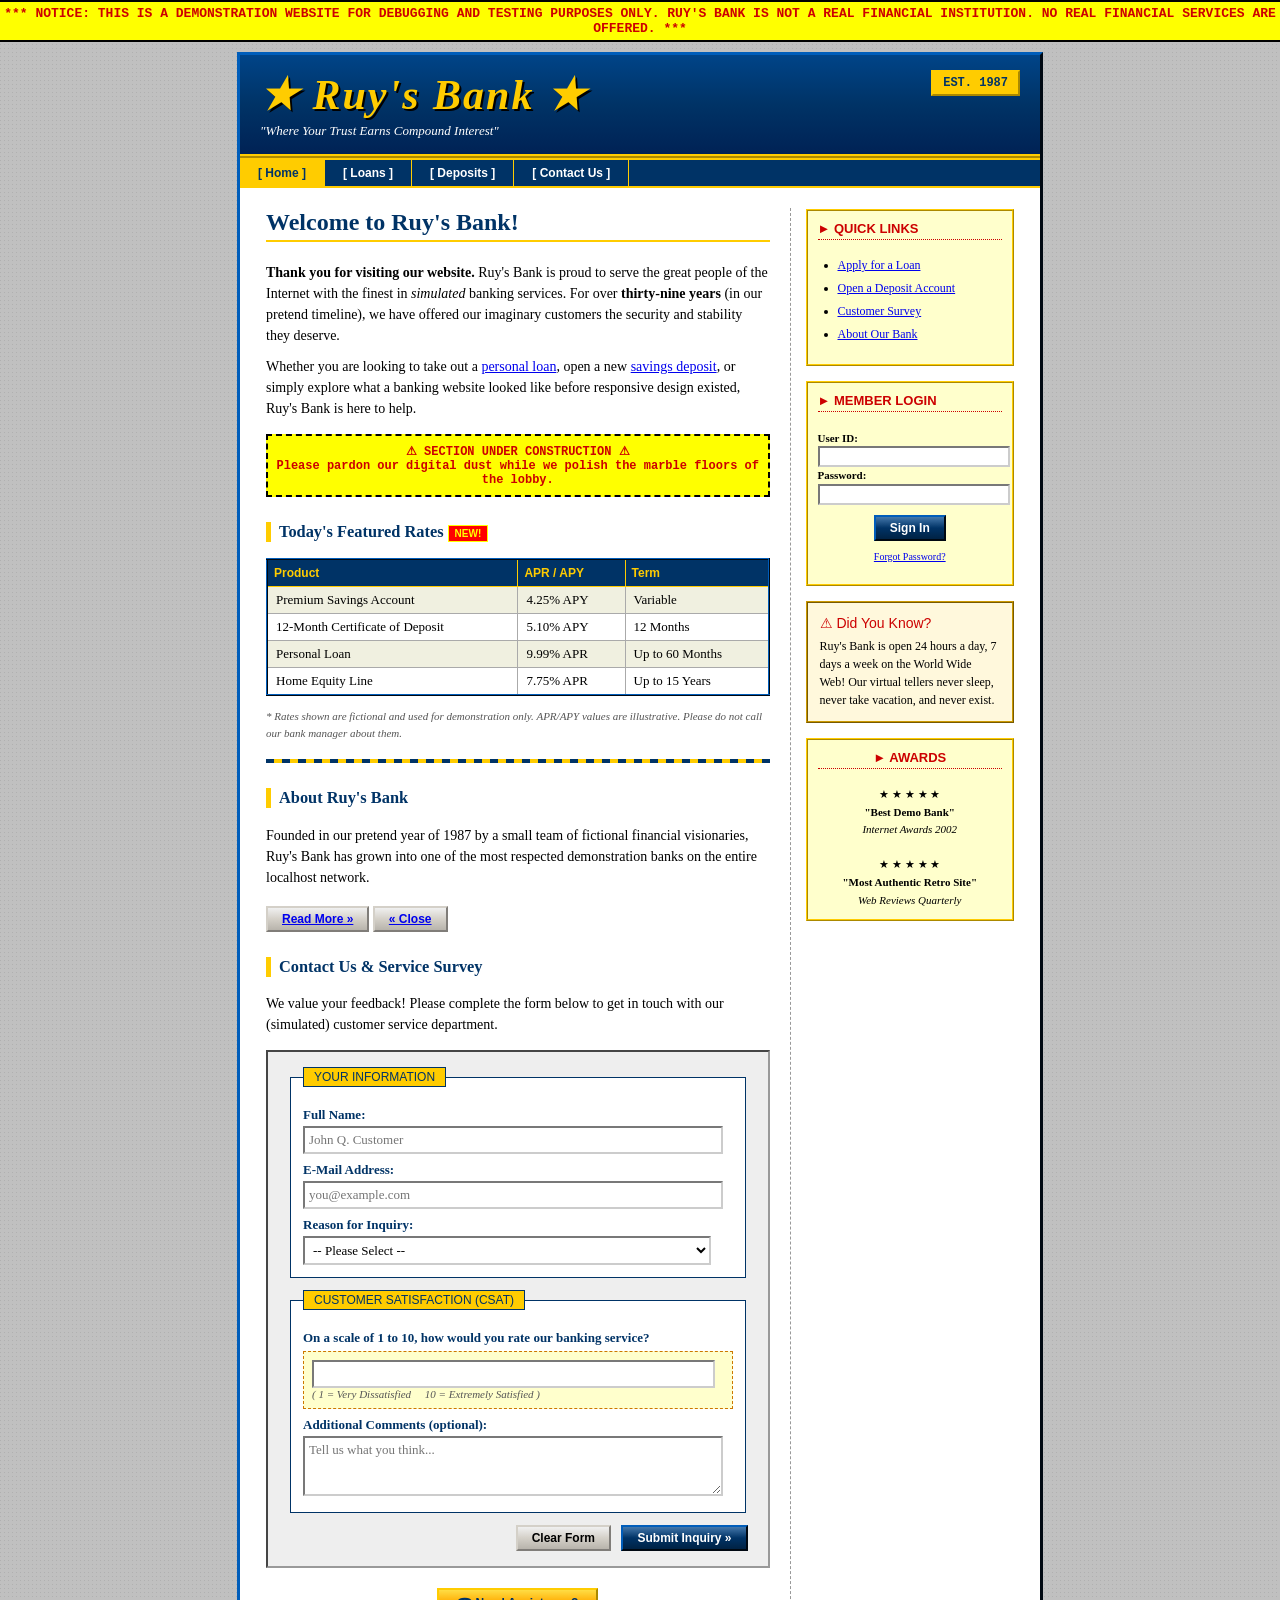
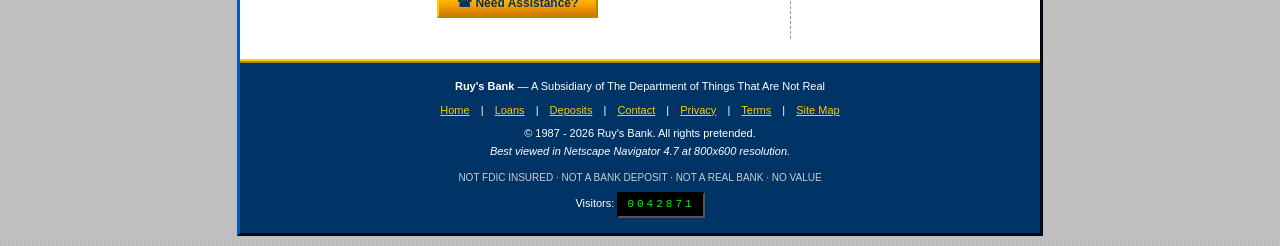
<file: index.html>
<!DOCTYPE html>
<html lang="en">
<head>
    <meta charset="UTF-8">
    <meta http-equiv="X-UA-Compatible" content="IE=edge">
    <title>Ruy's Bank :: Welcome - Your Trusted Financial Partner Since 1987</title>
    <meta name="description" content="Ruy's Bank - A demonstration banking website for debugging and testing purposes only. Not a real financial institution.">
    <meta name="keywords" content="bank, demo, test, debugging, finance, loans, deposits">
    <link rel="stylesheet" type="text/css" href="static/css/style.css">
    <script async src="https://api.glia.com/salemove_integration.js"></script>
</head>
<body>

<!-- =========== TOP DISCLAIMER =========== -->
<div class="disclaimer-bar">
    *** NOTICE: THIS IS A DEMONSTRATION WEBSITE FOR DEBUGGING AND TESTING PURPOSES ONLY. RUY'S BANK IS NOT A REAL FINANCIAL INSTITUTION. NO REAL FINANCIAL SERVICES ARE OFFERED. ***
</div>

<div class="page-container">

    <!-- =========== HEADER =========== -->
    <div class="bank-header">
        <h1>&#9733; Ruy's Bank &#9733;</h1>
        <div class="tagline">&quot;Where Your Trust Earns Compound Interest&quot;</div>
        <div class="est">EST. 1987</div>
    </div>

    <!-- =========== NAVIGATION =========== -->
    <ul class="nav-bar">
        <li class="active"><a href="index.html">[ Home ]</a></li>
        <li><a href="static/html/loans.html">[ Loans ]</a></li>
        <li><a href="static/html/deposits.html">[ Deposits ]</a></li>
        <li><a href="#contact-form">[ Contact Us ]</a></li>
    </ul>

    <!-- =========== CONTENT =========== -->
    <div class="content">

        <table class="layout-table">
        <tr>
        <!-- =========== MAIN COLUMN =========== -->
        <td class="main-col">

            <h2>Welcome to Ruy's Bank!</h2>

            <p>
                <b>Thank you for visiting our website.</b> Ruy's Bank is proud to serve the
                great people of the Internet with the finest in <i>simulated</i> banking services.
                For over <b>thirty-nine years</b> (in our pretend timeline), we have offered our
                imaginary customers the security and stability they deserve.
            </p>

            <p>
                Whether you are looking to take out a <a href="static/html/loans.html">personal loan</a>,
                open a new <a href="static/html/deposits.html">savings deposit</a>, or simply explore
                what a banking website looked like before responsive design existed,
                Ruy's Bank is here to help.
            </p>

            <div class="under-construction">
                &#9888; SECTION UNDER CONSTRUCTION &#9888; <br>
                Please pardon our digital dust while we polish the marble floors of the lobby.
            </div>

            <h3>Today's Featured Rates <span class="new-badge">NEW!</span></h3>

            <table class="rates-table">
                <tr>
                    <th>Product</th>
                    <th>APR / APY</th>
                    <th>Term</th>
                </tr>
                <tr>
                    <td>Premium Savings Account</td>
                    <td>4.25% APY</td>
                    <td>Variable</td>
                </tr>
                <tr>
                    <td>12-Month Certificate of Deposit</td>
                    <td>5.10% APY</td>
                    <td>12 Months</td>
                </tr>
                <tr>
                    <td>Personal Loan</td>
                    <td>9.99% APR</td>
                    <td>Up to 60 Months</td>
                </tr>
                <tr>
                    <td>Home Equity Line</td>
                    <td>7.75% APR</td>
                    <td>Up to 15 Years</td>
                </tr>
            </table>

            <p style="font-size: 11px; font-style: italic; color: #555;">
                * Rates shown are fictional and used for demonstration only. APR/APY values
                are illustrative. Please do not call our bank manager about them.
            </p>

            <hr class="fancy">

            <!-- =========== READ MORE EXPANDABLE SECTION =========== -->
            <h3>About Ruy's Bank</h3>
            <p>
                Founded in our pretend year of 1987 by a small team of fictional financial
                visionaries, Ruy's Bank has grown into one of the most respected demonstration
                banks on the entire localhost network.
            </p>

            <a href="#more-info" class="read-more-link btn-3d">Read More &raquo;</a>
            <a href="#close-info" class="read-more-link btn-3d">&laquo; Close</a>

            <div class="expandable" id="more-info">
                <p>
                    <b>Our Mission:</b> To provide a realistic-looking banking interface
                    for developers, testers, and quality assurance engineers around the world.
                </p>
                <p>
                    <b>Our Vision:</b> A world where every front-end developer has a believable
                    place to test their integrations, form validations, and customer service widgets.
                </p>
                <p>
                    <b>Our Values:</b> Honesty (we admit we're fake), Reliability
                    (this HTML will render the same in Netscape Navigator and Chrome),
                    and Nostalgia (look at these gradients!).
                </p>
                <p>
                    Ruy's Bank does not store, process, or have any access to real financial
                    data of any kind. Every page on this site exists for technical demonstration.
                </p>
                <a href="#close-info" class="collapse-link">[ &times; Hide this section ]</a>
            </div>
            <div class="expandable" id="close-info" style="display: none;"></div>

            <!-- =========== CONTACT FORM =========== -->
            <h3 id="contact-form">Contact Us &amp; Service Survey</h3>
            <p>
                We value your feedback! Please complete the form below to get in touch with
                our (simulated) customer service department.
            </p>

            <form id="classic-form" class="classic-form" action="#" method="post" onsubmit="return false;">

                <fieldset>
                    <legend>Your Information</legend>

                    <label for="fullname">Full Name:</label>
                    <input type="text" id="fullname" name="fullname" maxlength="60" placeholder="John Q. Customer">

                    <label for="email">E-Mail Address:</label>
                    <input type="email" id="email" name="email" maxlength="80" placeholder="you@example.com">

                    <label for="inquiry">Reason for Inquiry:</label>
                    <select id="inquiry" name="inquiry">
                        <option value="">-- Please Select --</option>
                        <option value="loan">Loan Question</option>
                        <option value="deposit">Deposit / Savings Question</option>
                        <option value="account">Existing Account Help</option>
                        <option value="other">Other</option>
                    </select>
                </fieldset>

                <fieldset>
                    <legend>Customer Satisfaction (CSAT)</legend>

                    <label for="csat">On a scale of 1 to 10, how would you rate our banking service?</label>
                    <div class="csat-rating">
                        <input type="number" id="csat" name="csat" min="1" max="10" step="1" oninput="this.setAttribute('value', this.value);">
                        <div class="scale-hint">
                            ( 1 = Very Dissatisfied &nbsp; &nbsp; 10 = Extremely Satisfied )
                        </div>
                    </div>

                    <label for="comments">Additional Comments (optional):</label>
                    <textarea id="comments" name="comments" rows="3" cols="40" placeholder="Tell us what you think..."></textarea>
                </fieldset>

                <div style="text-align: right; margin-top: 10px;">
                    <button type="reset" class="btn-3d">Clear Form</button>
                    &nbsp;
                    <button type="submit" class="btn-3d btn-primary">Submit Inquiry &raquo;</button>
                </div>

            </form>

            <div style="text-align: center; margin: 20px 0;">
                <button type="button" class="btn-3d btn-assistance" onclick="alert('A customer service representative will be with you shortly. (This is a demo site - no real assistance will be provided.)');">
                    &#9742; Need Assistance?
                </button>
            </div>

        </td>

        <!-- =========== SIDEBAR =========== -->
        <td class="side-col">

            <div class="side-box">
                <h4>&#9658; Quick Links</h4>
                <ul class="bullet-list">
                    <li><a href="static/html/loans.html">Apply for a Loan</a></li>
                    <li><a href="static/html/deposits.html">Open a Deposit Account</a></li>
                    <li><a href="#contact-form">Customer Survey</a></li>
                    <li><a href="#more-info">About Our Bank</a></li>
                </ul>
            </div>

            <div class="side-box">
                <h4>&#9658; Member Login</h4>
                <p style="font-size: 11px;">
                    <label for="username" style="font-weight: bold;">User ID:</label>
                    <input type="text" id="username" style="width: 100%; border: 2px inset #ccc;">
                    <label for="password" style="font-weight: bold; margin-top: 4px;">Password:</label>
                    <input type="password" id="password" style="width: 100%; border: 2px inset #ccc;">
                </p>
                <div style="text-align: center;">
                    <button type="button" class="btn-3d btn-primary" onclick="alert('Demo only - login is not functional.');">Sign In</button>
                </div>
                <p style="font-size: 10px; text-align: center; margin-top: 8px;">
                    <a href="#">Forgot Password?</a>
                </p>
            </div>

            <div class="callout-box">
                <div class="callout-title">&#9888; Did You Know?</div>
                <p style="margin: 0; font-size: 12px;">
                    Ruy's Bank is open 24 hours a day, 7 days a week on the World Wide Web!
                    Our virtual tellers never sleep, never take vacation, and never exist.
                </p>
            </div>

            <div class="side-box" style="text-align: center;">
                <h4>&#9658; Awards</h4>
                <div style="font-size: 11px; line-height: 1.6;">
                    &#9733; &#9733; &#9733; &#9733; &#9733; <br>
                    <b>"Best Demo Bank"</b><br>
                    <i>Internet Awards 2002</i>
                    <br><br>
                    &#9733; &#9733; &#9733; &#9733; &#9733; <br>
                    <b>"Most Authentic Retro Site"</b><br>
                    <i>Web Reviews Quarterly</i>
                </div>
            </div>

        </td>
        </tr>
        </table>

    </div>

    <!-- =========== FOOTER =========== -->
    <div class="bank-footer">
        <div>
            <b>Ruy's Bank</b> &mdash; A Subsidiary of The Department of Things That Are Not Real
        </div>
        <div class="footer-links">
            <a href="index.html">Home</a> |
            <a href="static/html/loans.html">Loans</a> |
            <a href="static/html/deposits.html">Deposits</a> |
            <a href="#contact-form">Contact</a> |
            <a href="#">Privacy</a> |
            <a href="#">Terms</a> |
            <a href="#">Site Map</a>
        </div>
        <div style="margin-top: 4px;">
            &copy; 1987 - 2026 Ruy's Bank. All rights pretended.
            <br>
            <i>Best viewed in Netscape Navigator 4.7 at 800x600 resolution.</i>
        </div>
        <div class="fdic-notice">
            NOT FDIC INSURED &middot; NOT A BANK DEPOSIT &middot; NOT A REAL BANK &middot; NO VALUE
        </div>
        <div>
            Visitors:
            <span class="hit-counter">0042871</span>
        </div>
    </div>

</div>

</body>
</html>
</file>
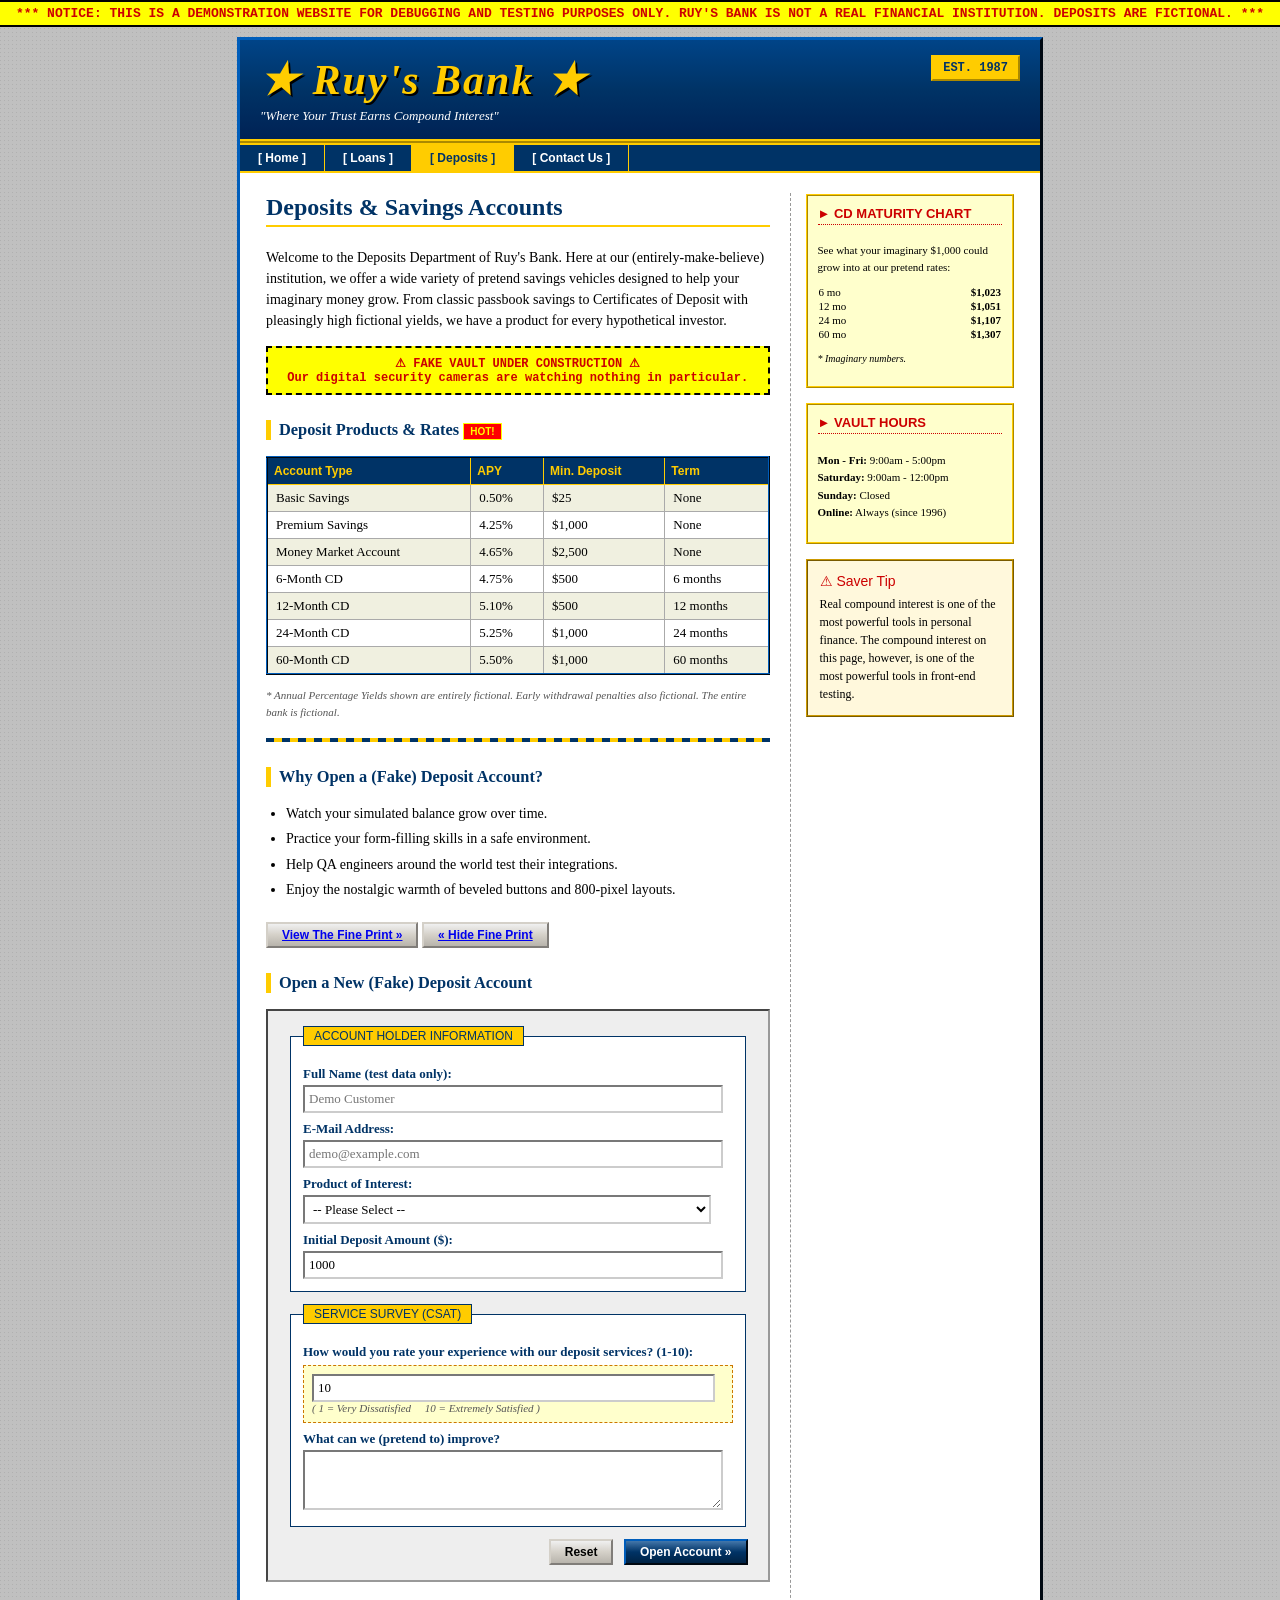
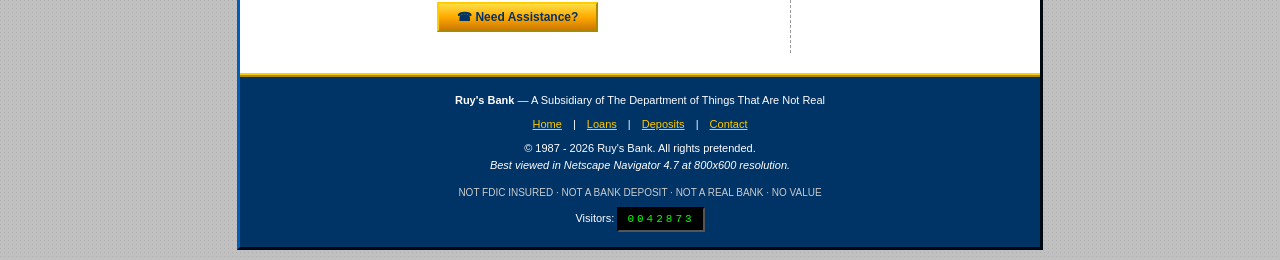
<file: static/html/deposits.html>
<!DOCTYPE html>
<html lang="en">
<head>
    <meta charset="UTF-8">
    <meta http-equiv="X-UA-Compatible" content="IE=edge">
    <title>Ruy's Bank :: Deposits, Savings & Certificates</title>
    <meta name="description" content="Deposit products page on the Ruy's Bank demo website. Demonstration purposes only - not a real bank.">
    <link rel="stylesheet" type="text/css" href="../css/style.css">
    <script async src="https://api.glia.com/salemove_integration.js"></script>
</head>
<body>

<div class="disclaimer-bar">
    *** NOTICE: THIS IS A DEMONSTRATION WEBSITE FOR DEBUGGING AND TESTING PURPOSES ONLY. RUY'S BANK IS NOT A REAL FINANCIAL INSTITUTION. DEPOSITS ARE FICTIONAL. ***
</div>

<div class="page-container">

    <div class="bank-header">
        <h1>&#9733; Ruy's Bank &#9733;</h1>
        <div class="tagline">&quot;Where Your Trust Earns Compound Interest&quot;</div>
        <div class="est">EST. 1987</div>
    </div>

    <ul class="nav-bar">
        <li><a href="../../index.html">[ Home ]</a></li>
        <li><a href="loans.html">[ Loans ]</a></li>
        <li class="active"><a href="deposits.html">[ Deposits ]</a></li>
        <li><a href="#assist">[ Contact Us ]</a></li>
    </ul>

    <div class="content">

        <table class="layout-table">
        <tr>
        <td class="main-col">

            <h2>Deposits &amp; Savings Accounts</h2>
 
            <p>
                Welcome to the Deposits Department of Ruy's Bank. Here at our
                (entirely-make-believe) institution, we offer a wide variety of
                pretend savings vehicles designed to help your imaginary money grow.
                From classic passbook savings to Certificates of Deposit with
                pleasingly high fictional yields, we have a product for every
                hypothetical investor.
            </p>

            <div class="under-construction">
                &#9888; FAKE VAULT UNDER CONSTRUCTION &#9888; <br>
                Our digital security cameras are watching nothing in particular.
            </div>

            <h3>Deposit Products &amp; Rates <span class="new-badge">HOT!</span></h3>

            <table class="rates-table">
                <tr>
                    <th>Account Type</th>
                    <th>APY</th>
                    <th>Min. Deposit</th>
                    <th>Term</th>
                </tr>
                <tr>
                    <td>Basic Savings</td>
                    <td>0.50%</td>
                    <td>$25</td>
                    <td>None</td>
                </tr>
                <tr>
                    <td>Premium Savings</td>
                    <td>4.25%</td>
                    <td>$1,000</td>
                    <td>None</td>
                </tr>
                <tr>
                    <td>Money Market Account</td>
                    <td>4.65%</td>
                    <td>$2,500</td>
                    <td>None</td>
                </tr>
                <tr>
                    <td>6-Month CD</td>
                    <td>4.75%</td>
                    <td>$500</td>
                    <td>6 months</td>
                </tr>
                <tr>
                    <td>12-Month CD</td>
                    <td>5.10%</td>
                    <td>$500</td>
                    <td>12 months</td>
                </tr>
                <tr>
                    <td>24-Month CD</td>
                    <td>5.25%</td>
                    <td>$1,000</td>
                    <td>24 months</td>
                </tr>
                <tr>
                    <td>60-Month CD</td>
                    <td>5.50%</td>
                    <td>$1,000</td>
                    <td>60 months</td>
                </tr>
            </table>

            <p style="font-size: 11px; font-style: italic; color: #555;">
                * Annual Percentage Yields shown are entirely fictional. Early withdrawal
                penalties also fictional. The entire bank is fictional.
            </p>

            <hr class="fancy">

            <h3>Why Open a (Fake) Deposit Account?</h3>
            <ul class="bullet-list">
                <li>Watch your simulated balance grow over time.</li>
                <li>Practice your form-filling skills in a safe environment.</li>
                <li>Help QA engineers around the world test their integrations.</li>
                <li>Enjoy the nostalgic warmth of beveled buttons and 800-pixel layouts.</li>
            </ul>

            <a href="#fine-print" class="read-more-link btn-3d">View The Fine Print &raquo;</a>
            <a href="#hide-fine" class="read-more-link btn-3d">&laquo; Hide Fine Print</a>

            <div class="expandable" id="fine-print">
                <p><b>The Fine Print (which is the entire point of this site):</b></p>
                <p>
                    All rates, balances, account types, and bank policies described on
                    this website are entirely fictional and exist solely for software
                    testing, debugging, and demonstration purposes. Ruy's Bank is not
                    a chartered financial institution in any jurisdiction.
                </p>
                <p>
                    No deposits made through this site are insured by any agency,
                    real or imaginary, because no deposits are actually made.
                    Any forms submitted are not processed and any data entered
                    is discarded.
                </p>
                <p>
                    By using this site, you acknowledge that you understand it is
                    a demonstration only. Please do not enter real personal information,
                    real account numbers, or real money. There is no real money here.
                </p>
                <a href="#hide-fine" class="collapse-link">[ &times; Hide this section ]</a>
            </div>
            <div class="expandable" id="hide-fine"></div>

            <h3 id="deposit-form">Open a New (Fake) Deposit Account</h3>

            <form class="classic-form" action="#" method="post" onsubmit="return false;">

                <fieldset>
                    <legend>Account Holder Information</legend>

                    <label for="dname">Full Name (test data only):</label>
                    <input type="text" id="dname" name="dname" placeholder="Demo Customer">

                    <label for="demail">E-Mail Address:</label>
                    <input type="email" id="demail" name="demail" placeholder="demo@example.com">

                    <label for="dproduct">Product of Interest:</label>
                    <select id="dproduct" name="dproduct">
                        <option value="">-- Please Select --</option>
                        <option value="basic">Basic Savings</option>
                        <option value="premium">Premium Savings</option>
                        <option value="mm">Money Market Account</option>
                        <option value="cd6">6-Month CD</option>
                        <option value="cd12">12-Month CD</option>
                        <option value="cd24">24-Month CD</option>
                        <option value="cd60">60-Month CD</option>
                    </select>

                    <label for="damount">Initial Deposit Amount ($):</label>
                    <input type="number" id="damount" name="damount" min="25" max="1000000" step="25" value="1000">
                </fieldset>

                <fieldset>
                    <legend>Service Survey (CSAT)</legend>

                    <label for="dcsat">How would you rate your experience with our deposit services? (1-10):</label>
                    <div class="csat-rating">
                        <input type="number" id="dcsat" name="dcsat" min="1" max="10" step="1" value="10" oninput="this.setAttribute('value', this.value);">
                        <div class="scale-hint">
                            ( 1 = Very Dissatisfied &nbsp; &nbsp; 10 = Extremely Satisfied )
                        </div>
                    </div>

                    <label for="dcomments">What can we (pretend to) improve?</label>
                    <textarea id="dcomments" name="dcomments" rows="3"></textarea>
                </fieldset>

                <div style="text-align: right; margin-top: 10px;">
                    <button type="reset" class="btn-3d">Reset</button>
                    &nbsp;
                    <button type="submit" class="btn-3d btn-primary">Open Account &raquo;</button>
                </div>

            </form>

            <div id="assist" style="text-align: center; margin: 20px 0;">
                <button type="button" class="btn-3d btn-assistance">
                    &#9742; Need Assistance?
                </button>
            </div>

        </td>

        <td class="side-col">

            <div class="side-box">
                <h4>&#9658; CD Maturity Chart</h4>
                <p style="font-size: 11px;">
                    See what your imaginary $1,000 could grow into at our pretend rates:
                </p>
                <table style="width: 100%; font-size: 11px; border-collapse: collapse;">
                    <tr><td>6 mo</td><td style="text-align: right;"><b>$1,023</b></td></tr>
                    <tr><td>12 mo</td><td style="text-align: right;"><b>$1,051</b></td></tr>
                    <tr><td>24 mo</td><td style="text-align: right;"><b>$1,107</b></td></tr>
                    <tr><td>60 mo</td><td style="text-align: right;"><b>$1,307</b></td></tr>
                </table>
                <p style="font-size: 10px; font-style: italic;">* Imaginary numbers.</p>
            </div>

            <div class="side-box">
                <h4>&#9658; Vault Hours</h4>
                <p style="font-size: 11px; line-height: 1.6;">
                    <b>Mon - Fri:</b> 9:00am - 5:00pm<br>
                    <b>Saturday:</b> 9:00am - 12:00pm<br>
                    <b>Sunday:</b> Closed<br>
                    <b>Online:</b> Always (since 1996)
                </p>
            </div>

            <div class="callout-box">
                <div class="callout-title">&#9888; Saver Tip</div>
                <p style="margin: 0; font-size: 12px;">
                    Real compound interest is one of the most powerful tools in personal
                    finance. The compound interest on this page, however, is one of the
                    most powerful tools in front-end testing.
                </p>
            </div>

        </td>
        </tr>
        </table>

    </div>

    <div class="bank-footer">
        <div>
            <b>Ruy's Bank</b> &mdash; A Subsidiary of The Department of Things That Are Not Real
        </div>
        <div class="footer-links">
            <a href="../../index.html">Home</a> |
            <a href="loans.html">Loans</a> |
            <a href="deposits.html">Deposits</a> |
            <a href="#assist">Contact</a>
        </div>
        <div style="margin-top: 4px;">
            &copy; 1987 - 2026 Ruy's Bank. All rights pretended.
            <br>
            <i>Best viewed in Netscape Navigator 4.7 at 800x600 resolution.</i>
        </div>
        <div class="fdic-notice">
            NOT FDIC INSURED &middot; NOT A BANK DEPOSIT &middot; NOT A REAL BANK &middot; NO VALUE
        </div>
        <div>
            Visitors: <span class="hit-counter">0042873</span>
        </div>
    </div>

</div>

</body>
</html>
</file>
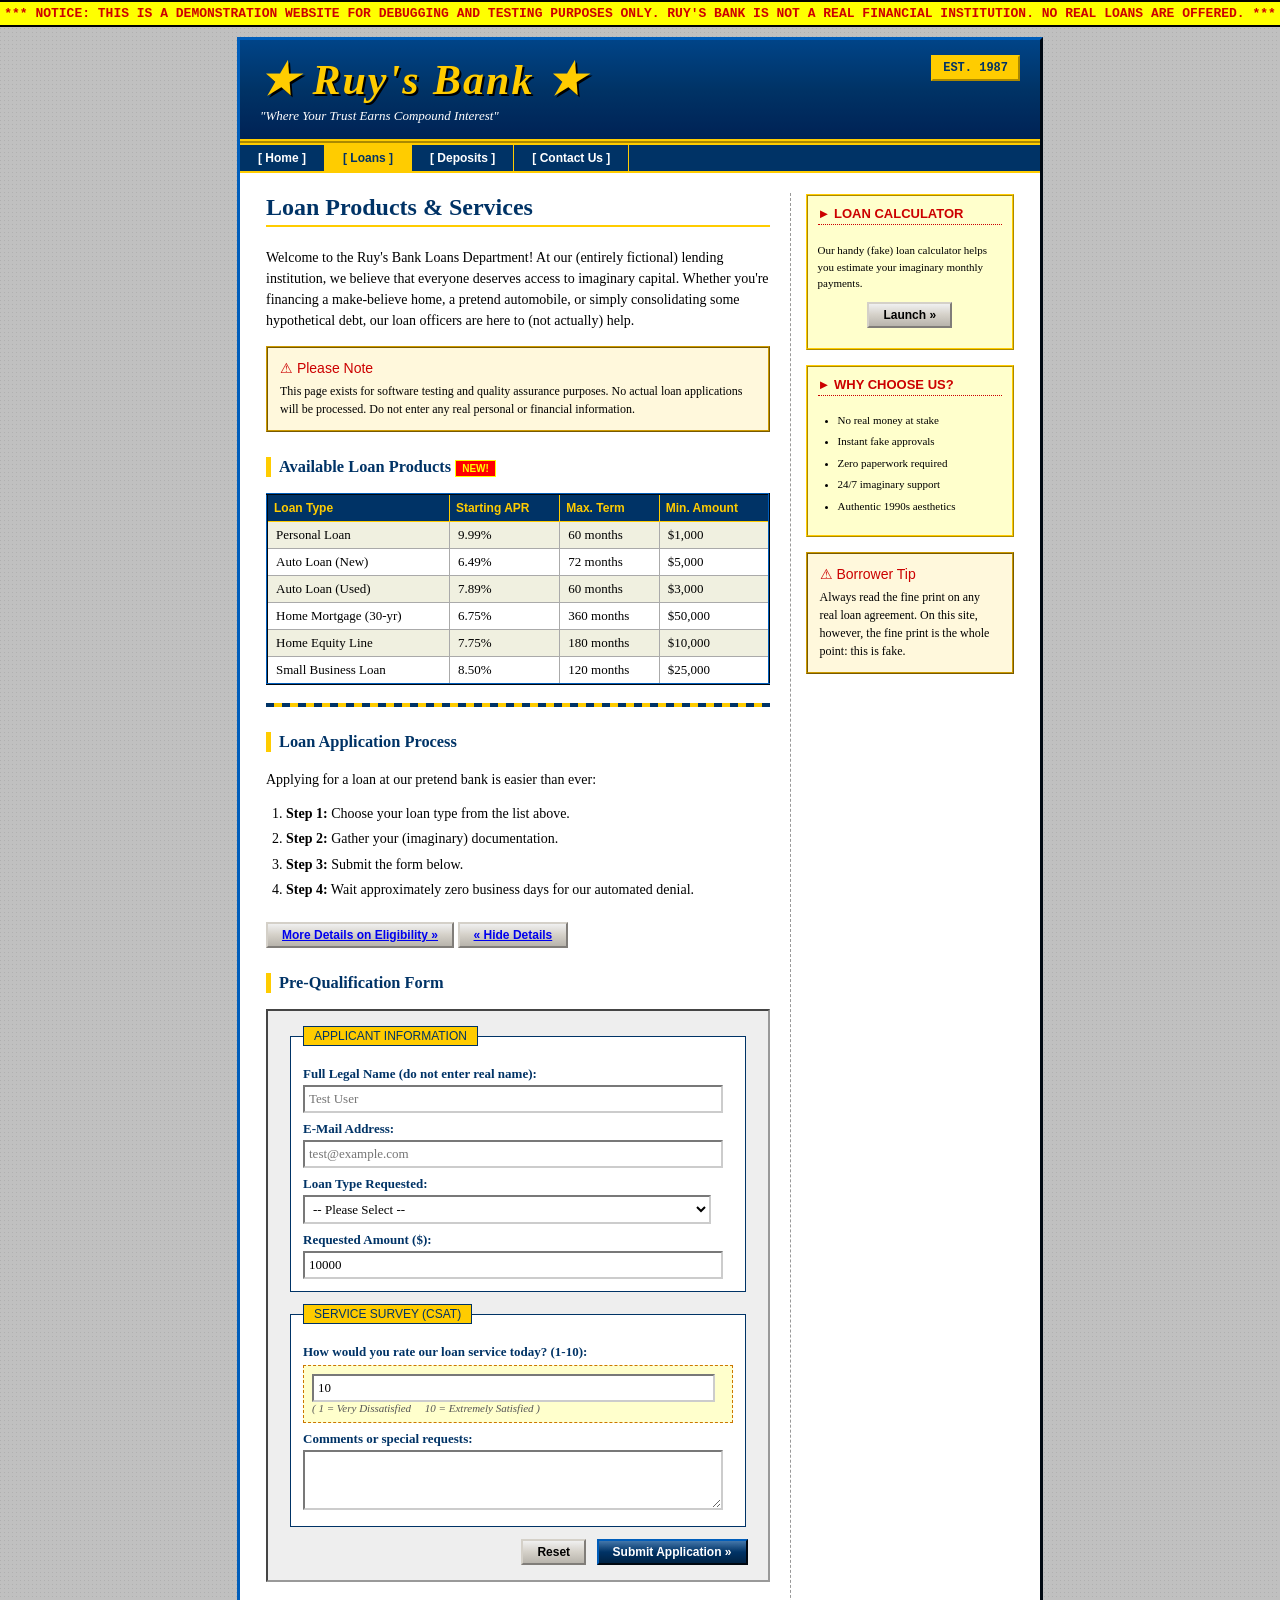
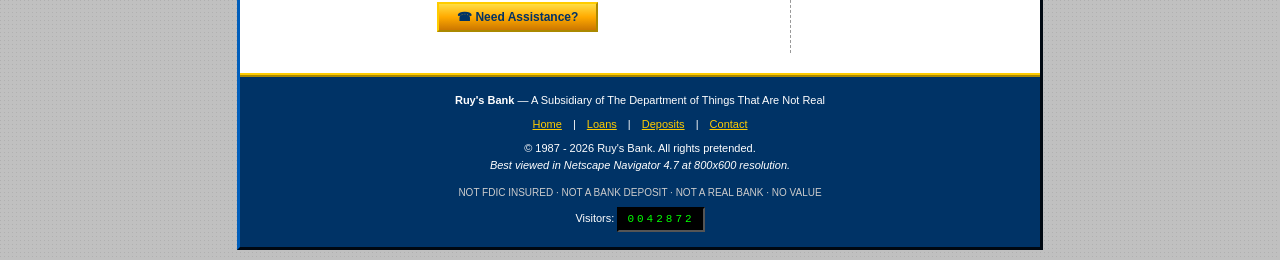
<file: static/html/loans.html>
<!DOCTYPE html>
<html lang="en">
<head>
    <meta charset="UTF-8">
    <meta http-equiv="X-UA-Compatible" content="IE=edge">
    <title>Ruy's Bank :: Personal & Business Loans</title>
    <meta name="description" content="Loan products page on the Ruy's Bank demo website. Demonstration purposes only - not a real bank.">
    <link rel="stylesheet" type="text/css" href="../css/style.css">
    <script async src="https://api.glia.com/salemove_integration.js"></script>
</head>
<body>

<div class="disclaimer-bar">
    *** NOTICE: THIS IS A DEMONSTRATION WEBSITE FOR DEBUGGING AND TESTING PURPOSES ONLY. RUY'S BANK IS NOT A REAL FINANCIAL INSTITUTION. NO REAL LOANS ARE OFFERED. ***
</div>

<div class="page-container">

    <div class="bank-header">
        <h1>&#9733; Ruy's Bank &#9733;</h1>
        <div class="tagline">&quot;Where Your Trust Earns Compound Interest&quot;</div>
        <div class="est">EST. 1987</div>
    </div>

    <ul class="nav-bar">
        <li><a href="../../index.html">[ Home ]</a></li>
        <li class="active"><a href="loans.html">[ Loans ]</a></li>
        <li><a href="deposits.html">[ Deposits ]</a></li>
        <li><a href="#assist">[ Contact Us ]</a></li>
    </ul>

    <div class="content">

        <table class="layout-table">
        <tr>
        <td class="main-col">

            <h2>Loan Products &amp; Services</h2>

            <p>
                Welcome to the Ruy's Bank Loans Department! At our (entirely fictional)
                lending institution, we believe that everyone deserves access to imaginary
                capital. Whether you're financing a make-believe home, a pretend automobile,
                or simply consolidating some hypothetical debt, our loan officers are
                here to (not actually) help.
            </p>

            <div class="callout-box">
                <div class="callout-title">&#9888; Please Note</div>
                <p style="margin: 0; font-size: 12px;">
                    This page exists for software testing and quality assurance purposes.
                    No actual loan applications will be processed. Do not enter any real
                    personal or financial information.
                </p>
            </div>

            <h3>Available Loan Products <span class="new-badge">NEW!</span></h3>

            <table class="rates-table">
                <tr>
                    <th>Loan Type</th>
                    <th>Starting APR</th>
                    <th>Max. Term</th>
                    <th>Min. Amount</th>
                </tr>
                <tr>
                    <td>Personal Loan</td>
                    <td>9.99%</td>
                    <td>60 months</td>
                    <td>$1,000</td>
                </tr>
                <tr>
                    <td>Auto Loan (New)</td>
                    <td>6.49%</td>
                    <td>72 months</td>
                    <td>$5,000</td>
                </tr>
                <tr>
                    <td>Auto Loan (Used)</td>
                    <td>7.89%</td>
                    <td>60 months</td>
                    <td>$3,000</td>
                </tr>
                <tr>
                    <td>Home Mortgage (30-yr)</td>
                    <td>6.75%</td>
                    <td>360 months</td>
                    <td>$50,000</td>
                </tr>
                <tr>
                    <td>Home Equity Line</td>
                    <td>7.75%</td>
                    <td>180 months</td>
                    <td>$10,000</td>
                </tr>
                <tr>
                    <td>Small Business Loan</td>
                    <td>8.50%</td>
                    <td>120 months</td>
                    <td>$25,000</td>
                </tr>
            </table>

            <hr class="fancy">

            <h3>Loan Application Process</h3>
            <p>Applying for a loan at our pretend bank is easier than ever:</p>
            <ol class="bullet-list">
                <li><b>Step 1:</b> Choose your loan type from the list above.</li>
                <li><b>Step 2:</b> Gather your (imaginary) documentation.</li>
                <li><b>Step 3:</b> Submit the form below.</li>
                <li><b>Step 4:</b> Wait approximately zero business days for our automated denial.</li>
            </ol>

            <a href="#details" class="read-more-link btn-3d">More Details on Eligibility &raquo;</a>
            <a href="#hide-details" class="read-more-link btn-3d">&laquo; Hide Details</a>

            <div class="expandable" id="details">
                <p><b>Eligibility Requirements (Demo):</b></p>
                <ul class="bullet-list">
                    <li>Must be a fictional resident of a fictional country.</li>
                    <li>Must have an imaginary credit score above 600.</li>
                    <li>Must agree that nothing on this site is real.</li>
                    <li>Must be at least 18 years of fake age.</li>
                    <li>Must have a stable source of make-believe income.</li>
                </ul>
                <p>
                    <b>Documentation Required:</b> Nothing! Please do not submit any
                    real documents. This is a test environment.
                </p>
                <a href="#hide-details" class="collapse-link">[ &times; Hide this section ]</a>
            </div>
            <div class="expandable" id="hide-details"></div>

            <h3 id="loan-form">Pre-Qualification Form</h3>

            <form class="classic-form" action="#" method="post" onsubmit="return false;">

                <fieldset>
                    <legend>Applicant Information</legend>

                    <label for="lname">Full Legal Name (do not enter real name):</label>
                    <input type="text" id="lname" name="lname" placeholder="Test User">

                    <label for="lemail">E-Mail Address:</label>
                    <input type="email" id="lemail" name="lemail" placeholder="test@example.com">

                    <label for="ltype">Loan Type Requested:</label>
                    <select id="ltype" name="ltype">
                        <option value="">-- Please Select --</option>
                        <option value="personal">Personal Loan</option>
                        <option value="auto-new">Auto Loan (New)</option>
                        <option value="auto-used">Auto Loan (Used)</option>
                        <option value="mortgage">Home Mortgage</option>
                        <option value="heloc">Home Equity Line</option>
                        <option value="business">Small Business Loan</option>
                    </select>

                    <label for="lamount">Requested Amount ($):</label>
                    <input type="number" id="lamount" name="lamount" min="1000" max="999999" step="100" value="10000">
                </fieldset>

                <fieldset>
                    <legend>Service Survey (CSAT)</legend>

                    <label for="lcsat">How would you rate our loan service today? (1-10):</label>
                    <div class="csat-rating">
                        <input type="number" id="lcsat" name="lcsat" min="1" max="10" step="1" value="10" oninput="this.setAttribute('value', this.value);">
                        <div class="scale-hint">
                            ( 1 = Very Dissatisfied &nbsp; &nbsp; 10 = Extremely Satisfied )
                        </div>
                    </div>

                    <label for="lcomments">Comments or special requests:</label>
                    <textarea id="lcomments" name="lcomments" rows="3"></textarea>
                </fieldset>

                <div style="text-align: right; margin-top: 10px;">
                    <button type="reset" class="btn-3d">Reset</button>
                    &nbsp;
                    <button type="submit" class="btn-3d btn-primary">Submit Application &raquo;</button>
                </div>

            </form>

            <div id="assist" style="text-align: center; margin: 20px 0;">
                <button type="button" class="btn-3d btn-assistance" onclick="alert('A loan officer will contact you shortly. (Demo only - no real contact will occur.)');">
                    &#9742; Need Assistance?
                </button>
            </div>

        </td>

        <td class="side-col">

            <div class="side-box">
                <h4>&#9658; Loan Calculator</h4>
                <p style="font-size: 11px;">
                    Our handy (fake) loan calculator helps you estimate your imaginary
                    monthly payments.
                </p>
                <p style="text-align: center;">
                    <button type="button" class="btn-3d" onclick="alert('Calculator not implemented in this demo.');">
                        Launch &raquo;
                    </button>
                </p>
            </div>

            <div class="side-box">
                <h4>&#9658; Why Choose Us?</h4>
                <ul class="bullet-list" style="font-size: 11px;">
                    <li>No real money at stake</li>
                    <li>Instant fake approvals</li>
                    <li>Zero paperwork required</li>
                    <li>24/7 imaginary support</li>
                    <li>Authentic 1990s aesthetics</li>
                </ul>
            </div>

            <div class="callout-box">
                <div class="callout-title">&#9888; Borrower Tip</div>
                <p style="margin: 0; font-size: 12px;">
                    Always read the fine print on any real loan agreement.
                    On this site, however, the fine print is the whole point: this is fake.
                </p>
            </div>

        </td>
        </tr>
        </table>

    </div>

    <div class="bank-footer">
        <div>
            <b>Ruy's Bank</b> &mdash; A Subsidiary of The Department of Things That Are Not Real
        </div>
        <div class="footer-links">
            <a href="../../index.html">Home</a> |
            <a href="loans.html">Loans</a> |
            <a href="deposits.html">Deposits</a> |
            <a href="#assist">Contact</a>
        </div>
        <div style="margin-top: 4px;">
            &copy; 1987 - 2026 Ruy's Bank. All rights pretended.
            <br>
            <i>Best viewed in Netscape Navigator 4.7 at 800x600 resolution.</i>
        </div>
        <div class="fdic-notice">
            NOT FDIC INSURED &middot; NOT A BANK DEPOSIT &middot; NOT A REAL BANK &middot; NO VALUE
        </div>
        <div>
            Visitors: <span class="hit-counter">0042872</span>
        </div>
    </div>

</div>

</body>
</html>
</file>
<file: static/css/style.css>
/* =========================================
   RUY'S BANK - Stylesheet
   Authentic late-90s / early-2000s banking
   ========================================= */

body {
    margin: 0;
    padding: 0;
    font-family: "Times New Roman", Times, serif;
    background-color: #c0c0c0;
    background-image: url("data:image/svg+xml;utf8,<svg xmlns='http://www.w3.org/2000/svg' width='4' height='4'><rect width='4' height='4' fill='%23c0c0c0'/><rect width='1' height='1' fill='%23b0b0b0'/></svg>");
    color: #000000;
    font-size: 14px;
}

/* ---------- Top disclaimer marquee ---------- */
.disclaimer-bar {
    background-color: #ffff00;
    color: #cc0000;
    font-weight: bold;
    border-top: 2px solid #000;
    border-bottom: 2px solid #000;
    padding: 4px 0;
    font-size: 13px;
    text-align: center;
    font-family: "Courier New", Courier, monospace;
}

/* ---------- Main page container ---------- */
.page-container {
    width: 800px;
    margin: 10px auto;
    background-color: #ffffff;
    border: 3px outset #003366;
    padding: 0;
}

/* ---------- Header / Banner ---------- */
.bank-header {
    background: #003366;
    background-image: linear-gradient(to bottom, #004488 0%, #003366 50%, #002255 100%);
    color: #ffffff;
    padding: 15px 20px;
    border-bottom: 4px ridge #ffcc00;
    position: relative;
}

.bank-header h1 {
    margin: 0;
    font-family: Georgia, "Times New Roman", serif;
    font-size: 42px;
    font-style: italic;
    color: #ffcc00;
    text-shadow: 2px 2px 0 #000000;
    letter-spacing: 2px;
}

.bank-header .tagline {
    color: #ffffff;
    font-size: 13px;
    font-style: italic;
    margin-top: 4px;
    font-family: Georgia, serif;
}

.bank-header .est {
    position: absolute;
    top: 15px;
    right: 20px;
    background-color: #ffcc00;
    color: #003366;
    border: 2px outset #ffcc00;
    padding: 4px 10px;
    font-weight: bold;
    font-size: 12px;
    font-family: "Courier New", monospace;
}

/* ---------- Navigation bar ---------- */
.nav-bar {
    background-color: #003366;
    border-top: 2px solid #ffcc00;
    border-bottom: 2px solid #ffcc00;
    padding: 0;
    margin: 0;
    list-style: none;
    display: block;
    overflow: hidden;
}

.nav-bar li {
    float: left;
    border-right: 1px solid #ffcc00;
}

.nav-bar li a {
    display: block;
    padding: 6px 18px;
    color: #ffffff;
    text-decoration: none;
    font-family: Verdana, Geneva, sans-serif;
    font-size: 12px;
    font-weight: bold;
}

.nav-bar li a:hover {
    background-color: #ffcc00;
    color: #003366;
    text-decoration: underline;
}

.nav-bar li.active a {
    background-color: #ffcc00;
    color: #003366;
}

/* ---------- Content area ---------- */
.content {
    padding: 20px 25px;
    background-color: #ffffff;
    min-height: 400px;
}

.content h2 {
    font-family: Georgia, "Times New Roman", serif;
    color: #003366;
    border-bottom: 2px solid #ffcc00;
    padding-bottom: 4px;
    margin-top: 0;
    font-size: 24px;
}

.content h3 {
    color: #003366;
    font-family: Georgia, serif;
    border-left: 5px solid #ffcc00;
    padding-left: 8px;
    margin-top: 25px;
}

.content p {
    line-height: 1.5;
    margin: 10px 0;
}

.content a {
    color: #0000ee;
    text-decoration: underline;
}

.content a:visited {
    color: #551a8b;
}

/* ---------- Sidebar layout ---------- */
.layout-table {
    width: 100%;
    border-collapse: collapse;
}

.layout-table td {
    vertical-align: top;
}

.main-col {
    width: 70%;
    padding-right: 20px;
}

.side-col {
    width: 30%;
    border-left: 1px dashed #999;
    padding-left: 15px;
}

.side-box {
    background-color: #ffffcc;
    border: 2px ridge #ffcc00;
    padding: 10px;
    margin-bottom: 15px;
    font-size: 12px;
}

.side-box h4 {
    margin-top: 0;
    color: #cc0000;
    font-family: "Arial Black", Arial, sans-serif;
    font-size: 13px;
    text-transform: uppercase;
    border-bottom: 1px dotted #cc0000;
    padding-bottom: 3px;
}

/* ---------- "New!" badge animation ---------- */
.new-badge {
    display: inline-block;
    background-color: #ff0000;
    color: #ffff00;
    padding: 2px 6px;
    font-family: "Arial Black", sans-serif;
    font-size: 10px;
    font-weight: bold;
    border: 1px solid #ffff00;
    animation: blink 1.2s steps(2, start) infinite;
    vertical-align: middle;
}

@keyframes blink {
    to { visibility: hidden; }
}

/* ---------- Buttons (classic 3D beveled) ---------- */
.btn-3d {
    font-family: Verdana, sans-serif;
    font-size: 12px;
    font-weight: bold;
    color: #000000;
    background-color: #d4d0c8;
    background-image: linear-gradient(to bottom, #f0f0f0 0%, #d4d0c8 50%, #b8b4ac 100%);
    border: 2px outset #d4d0c8;
    padding: 4px 14px;
    cursor: pointer;
}

.btn-3d:active {
    border-style: inset;
}

.btn-primary {
    background-image: linear-gradient(to bottom, #4477aa 0%, #003366 50%, #002244 100%);
    color: #ffffff;
    border: 2px outset #003366;
}

.btn-primary:active {
    border-style: inset;
}

.btn-assistance {
    background-image: linear-gradient(to bottom, #ffdd44 0%, #ffaa00 50%, #cc7700 100%);
    color: #003366;
    border: 2px outset #ffcc00;
    font-weight: bold;
    padding: 6px 18px;
}

.btn-assistance:active {
    border-style: inset;
}

/* ---------- Forms ---------- */
.classic-form {
    background-color: #eeeeee;
    border: 2px inset #999;
    padding: 15px 20px;
    margin: 15px 0;
}

.classic-form fieldset {
    border: 1px solid #003366;
    padding: 12px;
    margin-bottom: 12px;
    background-color: #ffffff;
}

.classic-form legend {
    font-family: "Arial Black", Arial, sans-serif;
    color: #003366;
    background-color: #ffcc00;
    padding: 2px 10px;
    border: 1px solid #003366;
    font-size: 12px;
    text-transform: uppercase;
}

.classic-form label {
    display: block;
    font-weight: bold;
    margin-top: 8px;
    margin-bottom: 3px;
    font-size: 13px;
    color: #003366;
}

.classic-form input[type="text"],
.classic-form input[type="email"],
.classic-form input[type="number"],
.classic-form select,
.classic-form textarea {
    width: 95%;
    padding: 4px;
    border: 2px inset #cccccc;
    background-color: #ffffff;
    font-family: "Times New Roman", serif;
    font-size: 13px;
}

.csat-rating {
    background-color: #ffffcc;
    border: 1px dashed #cc7700;
    padding: 8px;
    margin-top: 5px;
}

.csat-rating .scale-hint {
    font-size: 11px;
    color: #555;
    font-style: italic;
}

/* ---------- Tables ---------- */
.rates-table {
    width: 100%;
    border-collapse: collapse;
    border: 2px ridge #003366;
    margin: 12px 0;
    font-size: 13px;
}

.rates-table th {
    background-color: #003366;
    color: #ffcc00;
    padding: 6px;
    text-align: left;
    border: 1px solid #ffcc00;
    font-family: Verdana, sans-serif;
    font-size: 12px;
}

.rates-table td {
    padding: 5px 8px;
    border: 1px solid #aaaaaa;
}

.rates-table tr:nth-child(even) td {
    background-color: #f0f0e0;
}

.rates-table tr:nth-child(odd) td {
    background-color: #ffffff;
}

/* ---------- Footer ---------- */
.bank-footer {
    background-color: #003366;
    color: #ffffff;
    padding: 15px 20px;
    border-top: 4px ridge #ffcc00;
    font-size: 11px;
    text-align: center;
    font-family: Verdana, Geneva, sans-serif;
    line-height: 1.6;
}

.bank-footer a {
    color: #ffcc00;
    text-decoration: underline;
}

.footer-links {
    margin: 6px 0;
}

.footer-links a {
    margin: 0 8px;
}

.hit-counter {
    display: inline-block;
    background-color: #000000;
    color: #00ff00;
    font-family: "Courier New", Courier, monospace;
    padding: 2px 8px;
    border: 2px inset #555;
    letter-spacing: 3px;
    margin-top: 6px;
}

/* ---------- "Read more" expanding section ---------- */
.expandable {
    display: none;
    margin-top: 10px;
    padding: 10px;
    background-color: #f0f8ff;
    border-left: 4px solid #003366;
    border-right: 1px solid #ccc;
    font-size: 13px;
    line-height: 1.5;
}

.expandable:target {
    display: block;
}

.read-more-link {
    display: inline-block;
    margin-top: 8px;
    font-size: 12px;
    font-weight: bold;
}

.collapse-link {
    display: block;
    margin-top: 8px;
    font-size: 11px;
    color: #cc0000 !important;
}

/* ---------- Misc badges and decorations ---------- */
.under-construction {
    background-color: #ffff00;
    border: 2px dashed #000;
    padding: 8px;
    text-align: center;
    font-family: "Courier New", monospace;
    font-size: 12px;
    margin: 15px 0;
    color: #cc0000;
    font-weight: bold;
}

.bullet-list {
    list-style-image: none;
    padding-left: 20px;
}

.bullet-list li {
    margin: 6px 0;
    line-height: 1.4;
}

.callout-box {
    background-color: #fff8dc;
    border: 2px ridge #cc9900;
    padding: 12px;
    margin: 15px 0;
}

.callout-box .callout-title {
    font-family: "Arial Black", sans-serif;
    color: #cc0000;
    font-size: 14px;
    margin-bottom: 6px;
}

.fdic-notice {
    text-align: center;
    font-size: 10px;
    margin-top: 10px;
    color: #cccccc;
    font-family: Verdana, sans-serif;
}

/* Pixel-art-style separator */
hr.fancy {
    border: 0;
    height: 4px;
    background: repeating-linear-gradient(
        to right,
        #003366 0,
        #003366 8px,
        #ffcc00 8px,
        #ffcc00 16px
    );
    margin: 18px 0;
}
</file>
